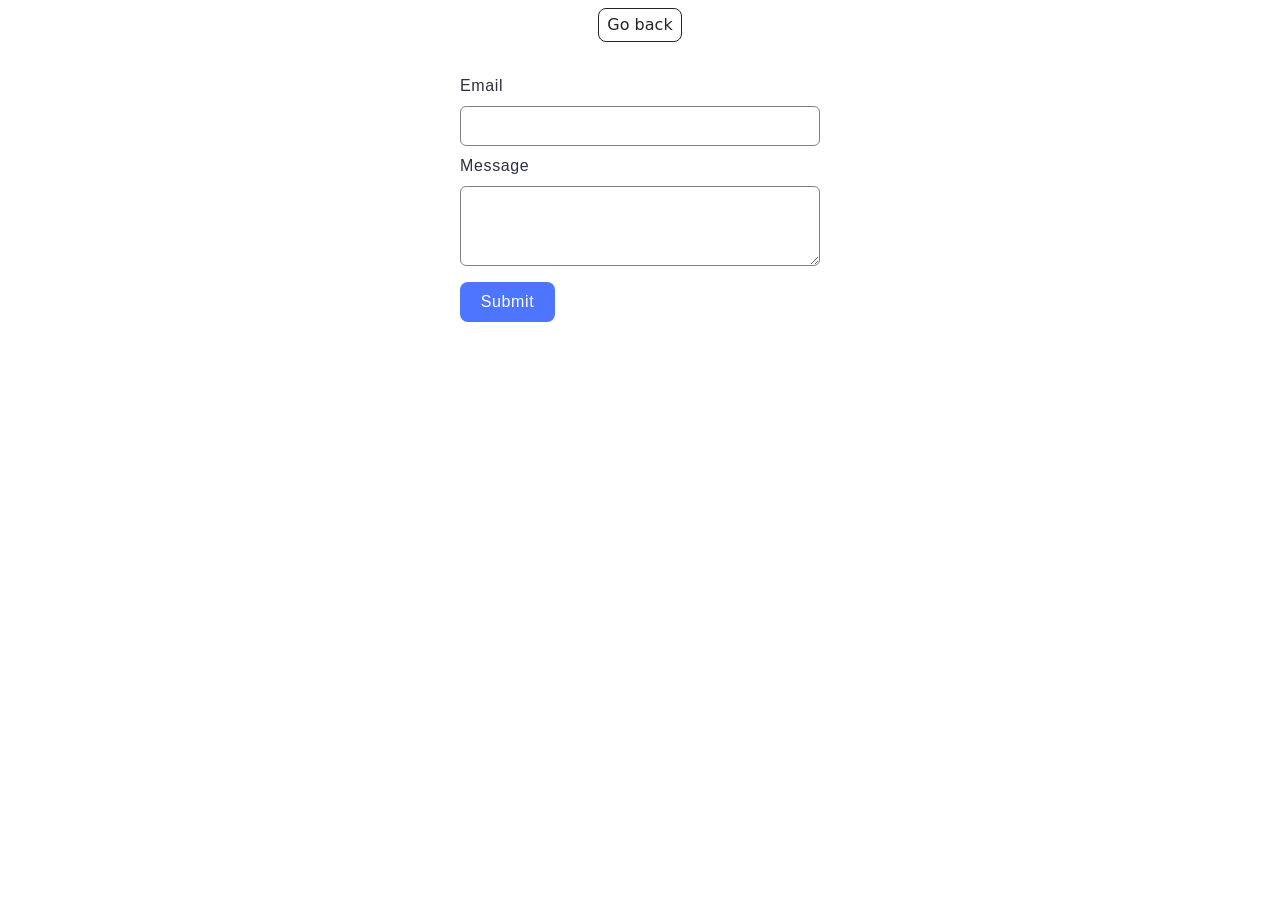
<file: src/2-form.html>
<!DOCTYPE html>
<html lang="en">
  <head>
    <meta charset="UTF-8" />
    <meta http-equiv="X-UA-Compatible" content="IE=edge" />
    <meta name="viewport" content="width=device-width, initial-scale=1.0" />
    <title>Form</title>
    <link rel="stylesheet" href="./css/styles.css" />
  </head>
  <body>
    <main>
      <div class="container">
        <a class="back-link" href="./index.html">Go back</a>
        <form class="feedback-form" autocomplete="off">
          <label class="label-form">
            Email
            <input class="input-form" type="email" name="email" autofocus />
          </label>
          <label class="label-form">
            Message
            <textarea class="message-form" name="message" rows="8"></textarea>
          </label>
          <button class="input-btn" type="submit">Submit</button>
        </form>
      </div>
    </main>
    <script type="module" src="./js/2-form.js"></script>
  </body>
</html>
</file>
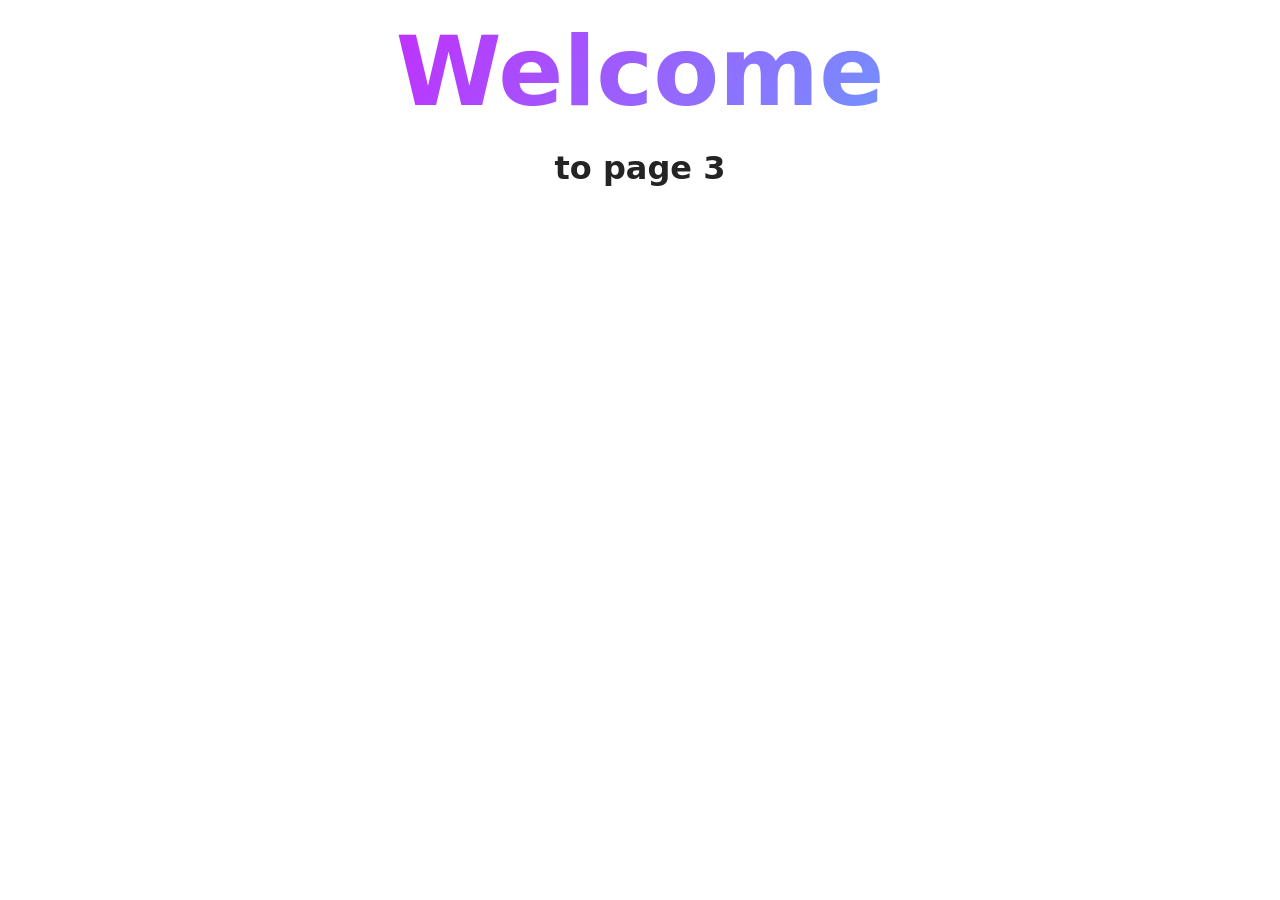
<file: src/page-3.html>
<!DOCTYPE html>
<html lang="en">
  <head>
    <meta charset="UTF-8" />
    <meta http-equiv="X-UA-Compatible" content="IE=edge" />
    <meta name="viewport" content="width=device-width, initial-scale=1.0" />
    <title>Page 3</title>
    <link rel="stylesheet" href="./css/styles.css" />
  </head>
  <body>
    <load
      src="./partials/header.html"
      icon-path="./img/sprite.svg#logo"
      highlight-curr="active"
    />

    <main>
      <div class="container">
        <h1 class="main-title">
          <span class="main-title-gradient">Welcome</span> to page 3
        </h1>
        <load src="./partials/back-link.html" />
      </div>
    </main>

    <load src="./partials/footer.html" />
  </body>
</html>
</file>
<file: src/css/styles.css>
/**
  |============================
  | include css partials with
  | default @import url()
  |============================
*/
/* Common styles */
@import url('./reset.css');
@import url('./base.css');
@import url('./container.css');
@import url('./animations.css');

/* Sections style */
@import url('./header.css');
@import url('./vite-promo.css');
@import url('./badges.css');
@import url('./back-link.css');
@import url('./footer.css');
@import url('./gallery.css');
@import url('./form.css');
</file>
